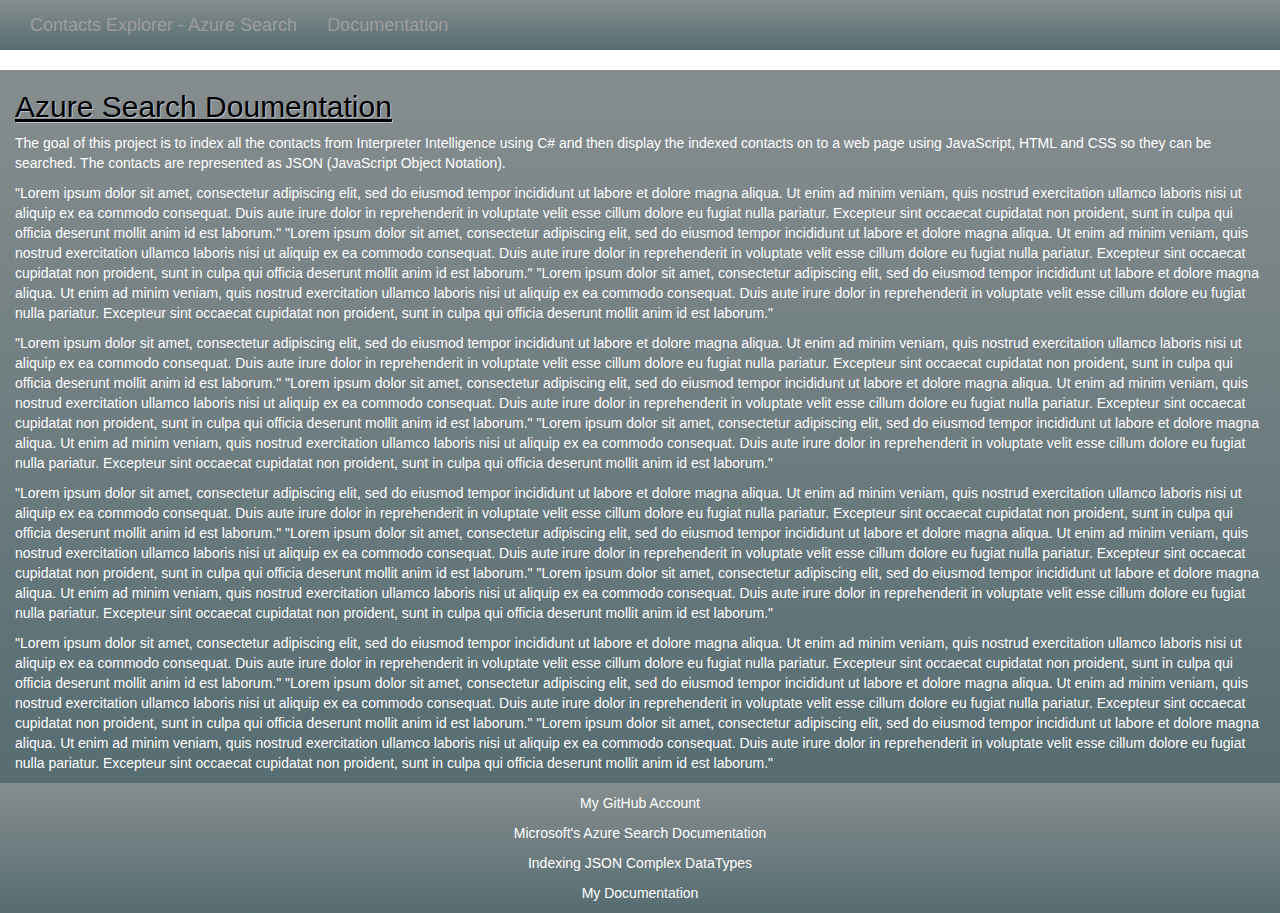
<file: Demo/documentation.html>
<!DOCTYPE html>
<html>
<head>
	<title>Azure Search Documentation</title>

	<link rel="stylesheet" type="text/css" href="css/bootstrap.min.css">
	<link rel="stylesheet" type="text/css" href="css/blog-home.css">
</head>
<body>
	<nav class="navbat navbar-inverse navbar-fixed-top" role="navigation">
		<div class="container">
			<!-- Brand and toggle get grouped for better mobile display -->
				<div class="navbar-header">
				<button type="button" class="navbar-toggle" data-toggle="collapse" data-target="#bs-example-navbar-collapse-1">
					<span class="sr-only">Toggle Navigation</span>
					<span class="icon-bar"></span>
					<span class="icon-bar"></span>
					<span class="icon-bar"></span>
				</button>
				<a class="navbar-brand" href="file:///C:/Users/Ronan/source/repos/SearchContactsAzureSearch/Demo/index.html">Contacts Explorer - Azure Search</a>
				&nbsp<a class="navbar-brand" href="file:///C:/Users/Ronan/source/repos/SearchContactsAzureSearch/Demo/documentation.html">Documentation</a>
			</div>
			<!-- Collect the nav links, forms and other content for toggling -->
			<div class="collapse navbar-collapse" id="bs-example-navbar-collapse-1">
			</div>
			<!-- /.navbar-collapse -->
		</div>
		<!-- Container -->
	</nav>
	<!-- Page Content -->
	<div class="container">
		<h2>Azure Search Doumentation</h2>
		<p>
			The goal of this project is to index all the contacts from Interpreter Intelligence using C# and then display the indexed contacts on to a web page using JavaScript, HTML and CSS so they can be searched.  The contacts are represented as JSON (JavaScript Object Notation).
		</p>
		<p>
		"Lorem ipsum dolor sit amet, consectetur adipiscing elit, sed do eiusmod tempor incididunt ut labore et dolore magna aliqua. Ut enim ad minim veniam, quis nostrud exercitation ullamco laboris nisi ut aliquip ex ea commodo consequat. Duis aute irure dolor in reprehenderit in voluptate velit esse cillum dolore eu fugiat nulla pariatur. Excepteur sint occaecat cupidatat non proident, sunt in culpa qui officia deserunt mollit anim id est laborum."
		"Lorem ipsum dolor sit amet, consectetur adipiscing elit, sed do eiusmod tempor incididunt ut labore et dolore magna aliqua. Ut enim ad minim veniam, quis nostrud exercitation ullamco laboris nisi ut aliquip ex ea commodo consequat. Duis aute irure dolor in reprehenderit in voluptate velit esse cillum dolore eu fugiat nulla pariatur. Excepteur sint occaecat cupidatat non proident, sunt in culpa qui officia deserunt mollit anim id est laborum."
		"Lorem ipsum dolor sit amet, consectetur adipiscing elit, sed do eiusmod tempor incididunt ut labore et dolore magna aliqua. Ut enim ad minim veniam, quis nostrud exercitation ullamco laboris nisi ut aliquip ex ea commodo consequat. Duis aute irure dolor in reprehenderit in voluptate velit esse cillum dolore eu fugiat nulla pariatur. Excepteur sint occaecat cupidatat non proident, sunt in culpa qui officia deserunt mollit anim id est laborum."
		</p>
		<p>
		"Lorem ipsum dolor sit amet, consectetur adipiscing elit, sed do eiusmod tempor incididunt ut labore et dolore magna aliqua. Ut enim ad minim veniam, quis nostrud exercitation ullamco laboris nisi ut aliquip ex ea commodo consequat. Duis aute irure dolor in reprehenderit in voluptate velit esse cillum dolore eu fugiat nulla pariatur. Excepteur sint occaecat cupidatat non proident, sunt in culpa qui officia deserunt mollit anim id est laborum."
		"Lorem ipsum dolor sit amet, consectetur adipiscing elit, sed do eiusmod tempor incididunt ut labore et dolore magna aliqua. Ut enim ad minim veniam, quis nostrud exercitation ullamco laboris nisi ut aliquip ex ea commodo consequat. Duis aute irure dolor in reprehenderit in voluptate velit esse cillum dolore eu fugiat nulla pariatur. Excepteur sint occaecat cupidatat non proident, sunt in culpa qui officia deserunt mollit anim id est laborum."
		"Lorem ipsum dolor sit amet, consectetur adipiscing elit, sed do eiusmod tempor incididunt ut labore et dolore magna aliqua. Ut enim ad minim veniam, quis nostrud exercitation ullamco laboris nisi ut aliquip ex ea commodo consequat. Duis aute irure dolor in reprehenderit in voluptate velit esse cillum dolore eu fugiat nulla pariatur. Excepteur sint occaecat cupidatat non proident, sunt in culpa qui officia deserunt mollit anim id est laborum."
		</p>
		<p>
		"Lorem ipsum dolor sit amet, consectetur adipiscing elit, sed do eiusmod tempor incididunt ut labore et dolore magna aliqua. Ut enim ad minim veniam, quis nostrud exercitation ullamco laboris nisi ut aliquip ex ea commodo consequat. Duis aute irure dolor in reprehenderit in voluptate velit esse cillum dolore eu fugiat nulla pariatur. Excepteur sint occaecat cupidatat non proident, sunt in culpa qui officia deserunt mollit anim id est laborum."
		"Lorem ipsum dolor sit amet, consectetur adipiscing elit, sed do eiusmod tempor incididunt ut labore et dolore magna aliqua. Ut enim ad minim veniam, quis nostrud exercitation ullamco laboris nisi ut aliquip ex ea commodo consequat. Duis aute irure dolor in reprehenderit in voluptate velit esse cillum dolore eu fugiat nulla pariatur. Excepteur sint occaecat cupidatat non proident, sunt in culpa qui officia deserunt mollit anim id est laborum."
		"Lorem ipsum dolor sit amet, consectetur adipiscing elit, sed do eiusmod tempor incididunt ut labore et dolore magna aliqua. Ut enim ad minim veniam, quis nostrud exercitation ullamco laboris nisi ut aliquip ex ea commodo consequat. Duis aute irure dolor in reprehenderit in voluptate velit esse cillum dolore eu fugiat nulla pariatur. Excepteur sint occaecat cupidatat non proident, sunt in culpa qui officia deserunt mollit anim id est laborum."
		</p>
		<p>
		"Lorem ipsum dolor sit amet, consectetur adipiscing elit, sed do eiusmod tempor incididunt ut labore et dolore magna aliqua. Ut enim ad minim veniam, quis nostrud exercitation ullamco laboris nisi ut aliquip ex ea commodo consequat. Duis aute irure dolor in reprehenderit in voluptate velit esse cillum dolore eu fugiat nulla pariatur. Excepteur sint occaecat cupidatat non proident, sunt in culpa qui officia deserunt mollit anim id est laborum."
		"Lorem ipsum dolor sit amet, consectetur adipiscing elit, sed do eiusmod tempor incididunt ut labore et dolore magna aliqua. Ut enim ad minim veniam, quis nostrud exercitation ullamco laboris nisi ut aliquip ex ea commodo consequat. Duis aute irure dolor in reprehenderit in voluptate velit esse cillum dolore eu fugiat nulla pariatur. Excepteur sint occaecat cupidatat non proident, sunt in culpa qui officia deserunt mollit anim id est laborum."
		"Lorem ipsum dolor sit amet, consectetur adipiscing elit, sed do eiusmod tempor incididunt ut labore et dolore magna aliqua. Ut enim ad minim veniam, quis nostrud exercitation ullamco laboris nisi ut aliquip ex ea commodo consequat. Duis aute irure dolor in reprehenderit in voluptate velit esse cillum dolore eu fugiat nulla pariatur. Excepteur sint occaecat cupidatat non proident, sunt in culpa qui officia deserunt mollit anim id est laborum."
		</p>
	</div>
<footer>
	<div class="row">
		<div class="col-lg-12">
			<p>
				<p><a href="https://github.com/StephenGregan">My GitHub Account</a></p>
			</p>
			<p>
				<p><a href="https://azure.microsoft.com/en-us/services/search/">Microsoft's Azure Search Documentation</a></p>
			</p>
			<p>
				<p><a href="https://docs.microsoft.com/en-us/azure/search/search-howto-complex-data-types">Indexing JSON Complex DataTypes</a></p>
			</p>
			<p>
				<p><a href="file:///C:/Users/Ronan/source/repos/SearchContactsAzureSearch/Demo/documentation.html">My Documentation</a></p>
			</p>
		</div>
	</div>
</footer>
</body>
</html>
</file>
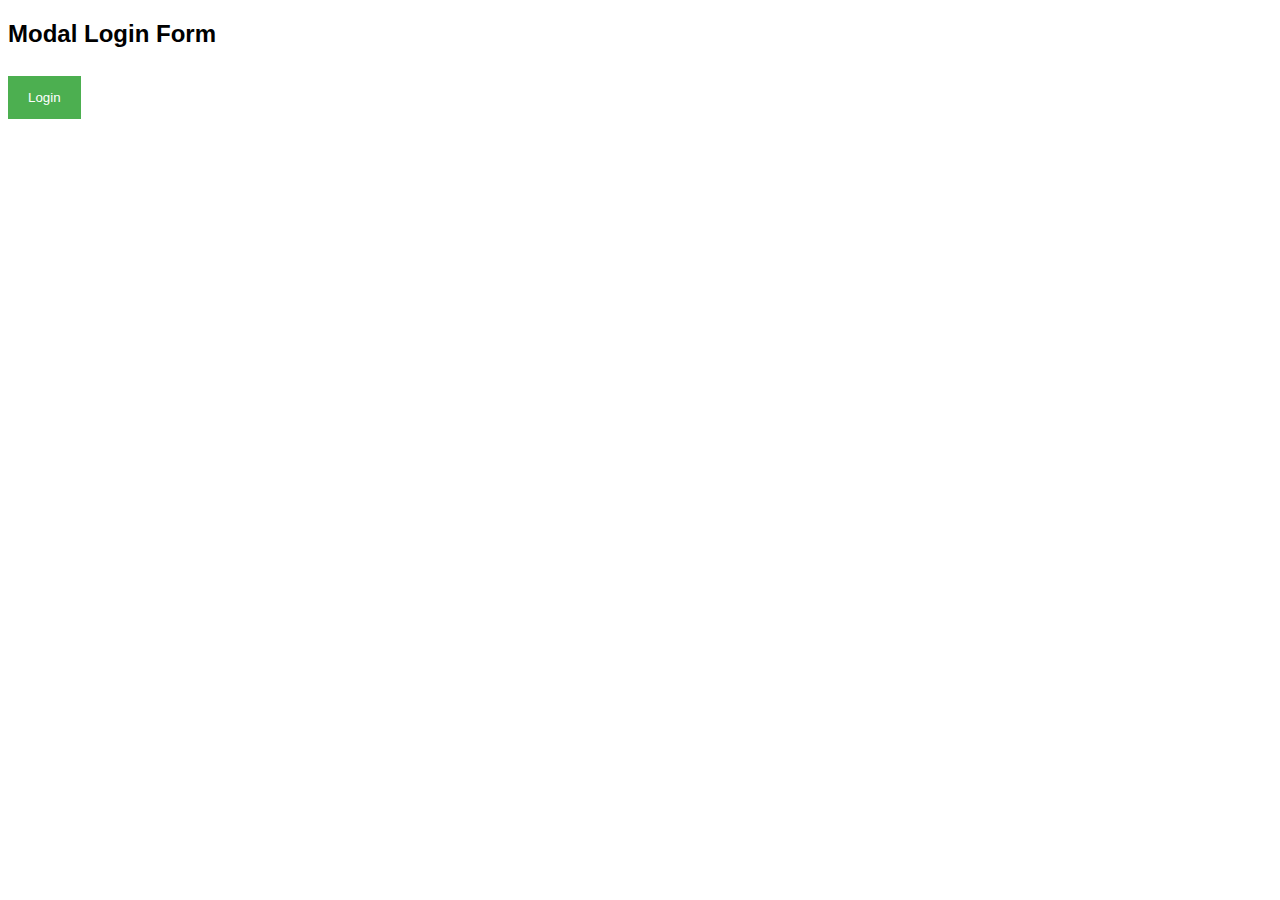
<file: Demo/login.html>
<!DOCTYPE html>
<html>
<head>
<meta name="viewport" content="width=device-width, initial-scale=1">
<style>
body {font-family: Arial, Helvetica, sans-serif;}

/* Full-width input fields */
input[type=text], input[type=password] {
    width: 100%;
    padding: 12px 20px;
    margin: 8px 0;
    display: inline-block;
    border: 1px solid #ccc;
    box-sizing: border-box;
}

/* Set a style for all buttons */
button {
    background-color: #4CAF50;
    color: white;
    padding: 14px 20px;
    margin: 8px 0;
    border: none;
    cursor: pointer;
    width: 100%;
}

button:hover {
    opacity: 0.8;
}

/* Extra styles for the cancel button */
.cancelbtn {
    width: auto;
    padding: 10px 18px;
    background-color: #f44336;
}

/* Center the image and position the close button */
.imgcontainer {
    text-align: center;
    margin: 24px 0 12px 0;
    position: relative;
}

img.avatar {
    width: 40%;
    border-radius: 50%;
}

.container {
    padding: 16px;
}

span.psw {
    float: right;
    padding-top: 16px;
}

/* The Modal (background) */
.modal {
    display: none; /* Hidden by default */
    position: fixed; /* Stay in place */
    z-index: 1; /* Sit on top */
    left: 0;
    top: 0;
    width: 100%; /* Full width */
    height: 100%; /* Full height */
    overflow: auto; /* Enable scroll if needed */
    background-color: rgb(0,0,0); /* Fallback color */
    background-color: rgba(0,0,0,0.4); /* Black w/ opacity */
    padding-top: 60px;
}

/* Modal Content/Box */
.modal-content {
    background-color: #fefefe;
    margin: 5% auto 15% auto; /* 5% from the top, 15% from the bottom and centered */
    border: 1px solid #888;
    width: 50%; /* Could be more or less, depending on screen size */
}

/* The Close Button (x) */
.close {
    position: absolute;
    right: 25px;
    top: 0;
    color: #000;
    font-size: 35px;
    font-weight: bold;
}

.close:hover,
.close:focus {
    color: red;
    cursor: pointer;
}

/* Add Zoom Animation */
.animate {
    -webkit-animation: animatezoom 0.6s;
    animation: animatezoom 0.6s
}

@-webkit-keyframes animatezoom {
    from {-webkit-transform: scale(0)} 
    to {-webkit-transform: scale(1)}
}
    
@keyframes animatezoom {
    from {transform: scale(0)} 
    to {transform: scale(1)}
}

/* Change styles for span and cancel button on extra small screens */
@media screen and (max-width: 300px) {
    span.psw {
       display: block;
       float: none;
    }
    .cancelbtn {
       width: 100%;
    }
}
</style>
</head>
<body>

<h2>Modal Login Form</h2>

<button onclick="document.getElementById('id01').style.display='block'" style="width:auto;">Login</button>

<div id="id01" class="modal">
  
  <form class="modal-content animate" action="/action_page.php">
    <div class="imgcontainer">
      <span onclick="document.getElementById('id01').style.display='none'" class="close" title="Close Modal">&times;</span>
      <img src="Mystery-Person.jpg" alt="Avatar" class="avatar">
    </div>

    <div class="container">
    	<label for="queryKey"><b>Query Key</b></label>
    	<input type="password" palceholder="Enter query key to search contacts "name="queryKey" required>
      <!-- <label for="uname"><b>Username</b></label>
      <input type="text" placeholder="Enter Username" name="uname" required>

      <label for="psw"><b>Password</b></label>
      <input type="password" placeholder="Enter Password" name="psw" required> -->
        
      <button type="submit" onclick="checkQueryKey();">Login</button>
      <!-- <label>
        <input type="checkbox" checked="checked" name="remember"> Remember me
      </label> -->
    </div>

    <div class="container" style="background-color:#f1f1f1">
      <button type="button" onclick="document.getElementById('id01').style.display='none'" class="cancelbtn">Cancel</button>
		<span class="psw"><a href="#">Get Query Key</a></span>
    </div>
  </form>
</div>

<script>
// Get the modal
var modal = document.getElementById('id01');

// When the user clicks anywhere outside of the modal, close it
window.onclick = function(event) {
    if (event.target == modal) {
        modal.style.display = "none";
    }
}
</script>
</body>
</html>
</file>
<file: Demo/css/blog-home.css>
/*!
 * Start Bootstrap - Blog Home HTML Template (http://startbootstrap.com)
 * Code licensed under the Apache License v2.0.
 * For details, see http://www.apache.org/licenses/LICENSE-2.0.
 */

body {
   padding-top: 70px; /* Required padding for .navbar-fixed-top. Remove if using .navbar-static-top. Change if height of navigation changes. */
   left: 0;
   bottom: 0;
   width: 100%;
}

footer {
    /*margin: 50px 0;
    background-image: linear-gradient(#ffff, #afada7);
   	left: 0;
   	bottom: 0;*/
   left: 0;
   bottom: 0;
   width: 100%;
   background-color: red;
   color: white;
   text-align: center;
   background-image: linear-gradient(#566d72, #868d8e);
}
.navbar-brand{
	text-align: center;
}

.container{
	background-image: linear-gradient(#868d8e, #566d72);
	height: 100%;
	width: 100%;
}

.col-md-4{
	background-image: linear-gradient(#566d72, #868d8e);
}

.row{
	background-image: linear-gradient(#868d8e, #566d72);
}
.media-container{
	height: 100%;
	width: 100%;
}

.navbar-header{
	color: grey;
}

p{
	color: white;
}

h2{
	color: black;
	text-shadow: 1px 1px #bbc3ce;
	text-decoration: underline;
}

b{
	color: white;
}

data{
	color: white;
}

a{
	color: white;
}

h4{
	color: black;
	text-shadow: 2px 2px white;
}

.well{
	color: red;
}

.currentLastModifiedBy{
	color: black;
}

img{
	text-align: left;
}
</file>
